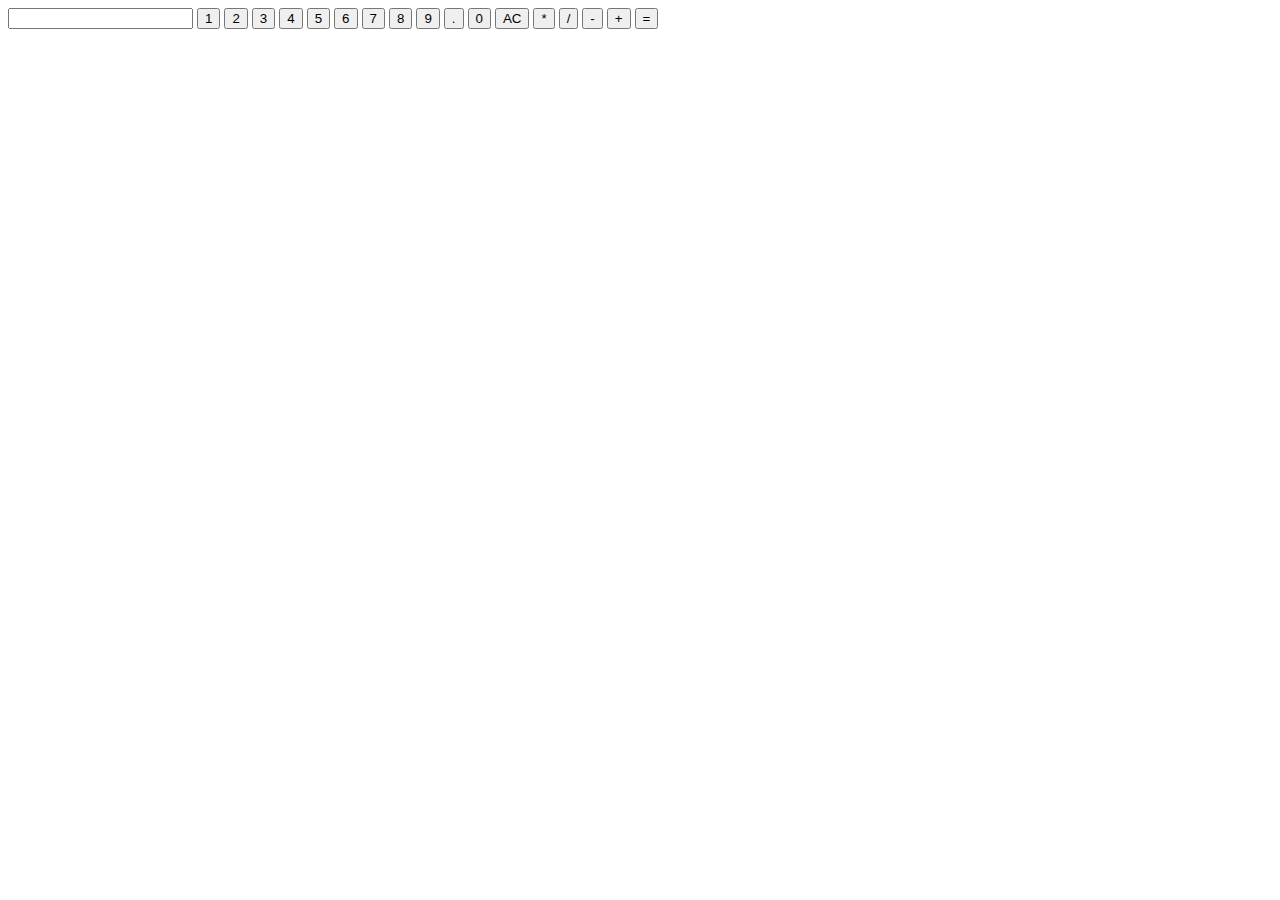
<file: 1.ustaw-tło/index.html>
<!DOCTYPE html>
<html lang="en">
<head>
	<meta charset="UTF-8">
	<title>JS Kalkulator</title>
</head>
<body>
	<div>
		<input type="text" name="nazwa"/>
		<button type="przycisk">1</button>
		<button type="przycisk">2</button>
		<button type="przycisk">3</button>
		<button type="przycisk">4</button>
		<button type="przycisk">5</button>
		<button type="przycisk">6</button>	
		<button type="przycisk">7</button>
		<button type="przycisk">8</button>
		<button type="przycisk">9</button>
		<button type="przycisk">.</button>	
		<button type="przycisk">0</button>
		<button type="przycisk">AC</button>
		<button type="przycisk">*</button>
		<button type="przycisk">/</button>
		<button type="przycisk">-</button>
		<button type="przycisk">+</button>
		<button type="przycisk">=</button>		
	</div>
	
	
	<script src="js/custom.js"></script>
</body>
</html>
</file>
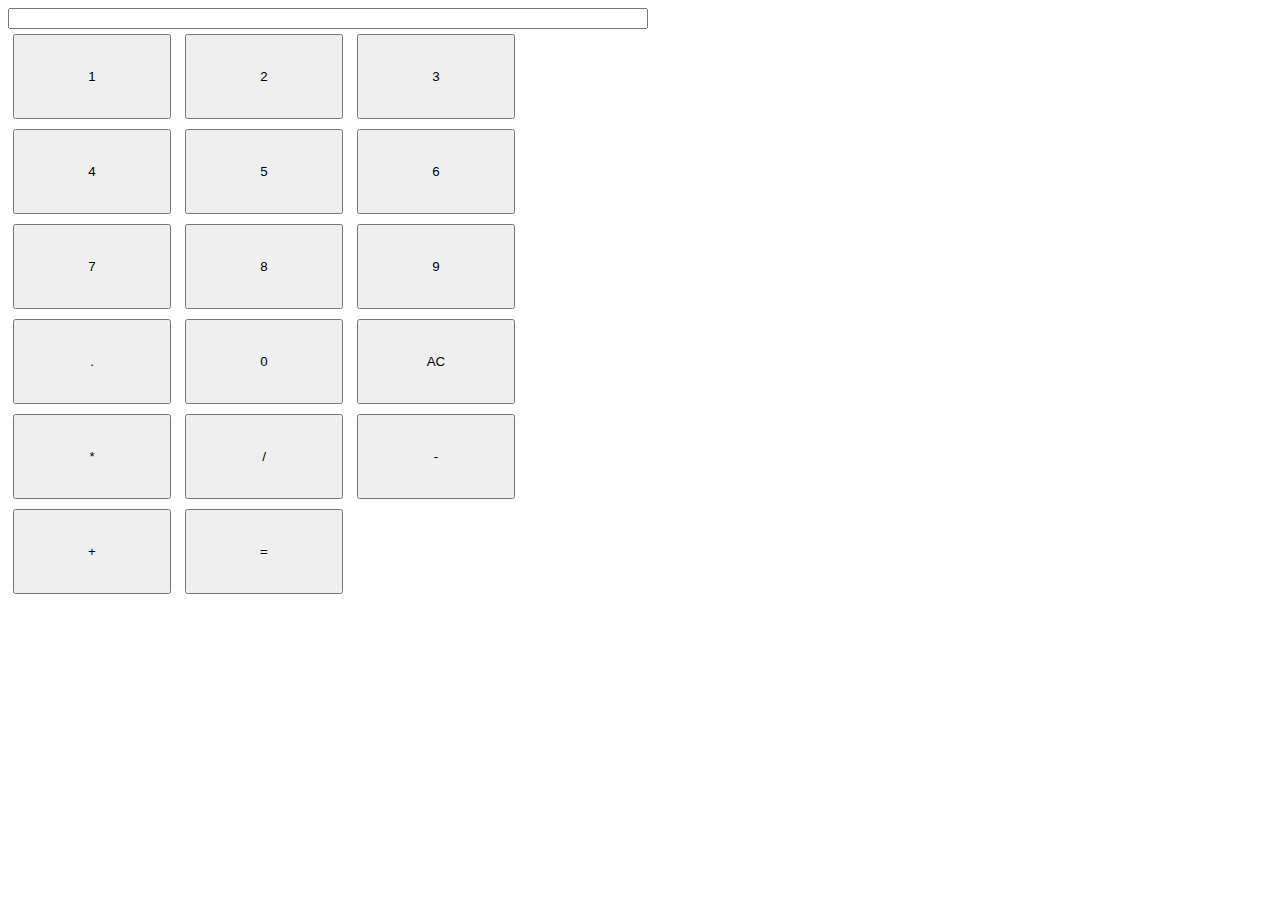
<file: 2.kalkulator/index.html>
<!DOCTYPE html>
<html lang="en">
<head>
	<meta charset="UTF-8">
	<title>JS Kalkulator</title>
	
	<link rel="stylesheet" href="css/style.css">
	
</head>
<body>
	<div id=kalkulator>
		<input type="text" id="wyswietl" name="tekst" readonly><br />
		<button type="przycisk"value=1 onClick="kliknietoCyfre(1)">1</button>
		<button type="przycisk"value=2 onClick="kliknietoCyfre(2)">2</button>
		<button type="przycisk"value=3 onClick="kliknietoCyfre(3)">3</button>
		<button type="przycisk"value=4 onClick="kliknietoCyfre(4)">4</button>
		<button type="przycisk"value=5 onClick="kliknietoCyfre(5)">5</button>
		<button type="przycisk"value=6 onClick="kliknietoCyfre(6)">6</button>	
		<button type="przycisk"value=7 onClick="kliknietoCyfre(7)">7</button>
		<button type="przycisk"value=8 onClick="kliknietoCyfre(8)">8</button>
		<button type="przycisk"value=9 onClick="kliknietoCyfre(9)">9</button>
		<button type="przycisk"value="." onClick="kliknietoKropke('.')">.</button>	
		<button type="przycisk"value=0 onClick="kliknietoCyfre(0)">0</button>
		<button type="przycisk"value="AC" onClick="kliknietoAC('')">AC</button>
		<button type="przycisk"value="*" onClick="kliknietoOperator('*')">*</button>
		<button type="przycisk"value="/" onClick="kliknietoOperator('/')">/</button>
		<button type="przycisk"value="-" onClick="kliknietoOperator('-')">-</button>
		<button type="przycisk"value="+" onClick="kliknietoOperator('+')">+</button>
		<button type="przycisk"value="=" onClick="kliknietoRowna()">=</button>		
	</div>
	
	<script src="js/custom.js"></script>
</body>
</html>
</file>
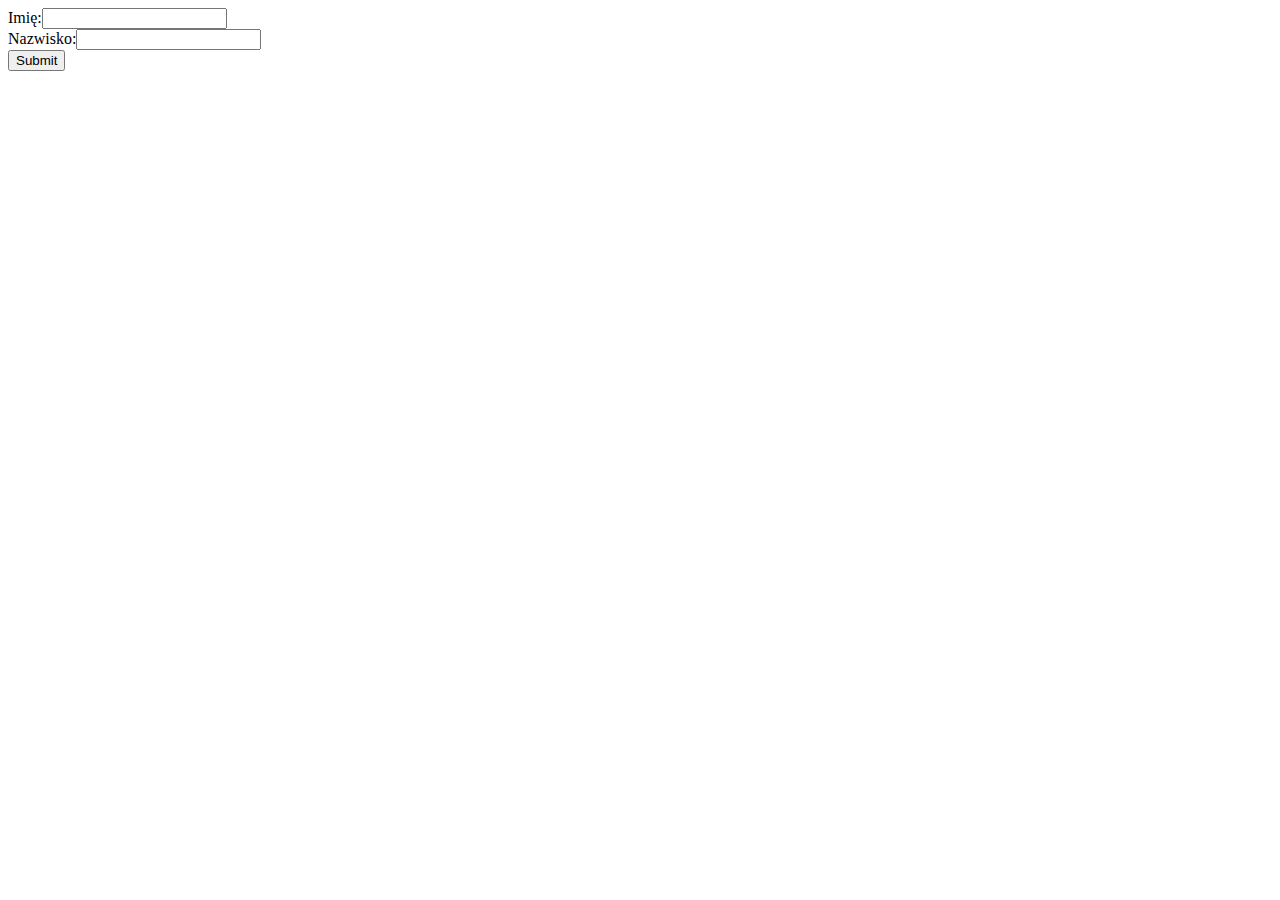
<file: 3.formularz/index.html>
<!DOCTYPE html>
<html lang="en">
<head>
	<meta charset="UTF-8">
	<title>Formularz</title>
</head>
<body>
	<form id="form" action="">
		Imię:<input type="text" id="imie"><br />
		Nazwisko:<input type="text" id="nazwisko"><br />
		<input id="przycisk" type="submit" value="Submit">
	</form>
	
	
	<script src="js/custom.js"></script>
</body>
</html>
</file>
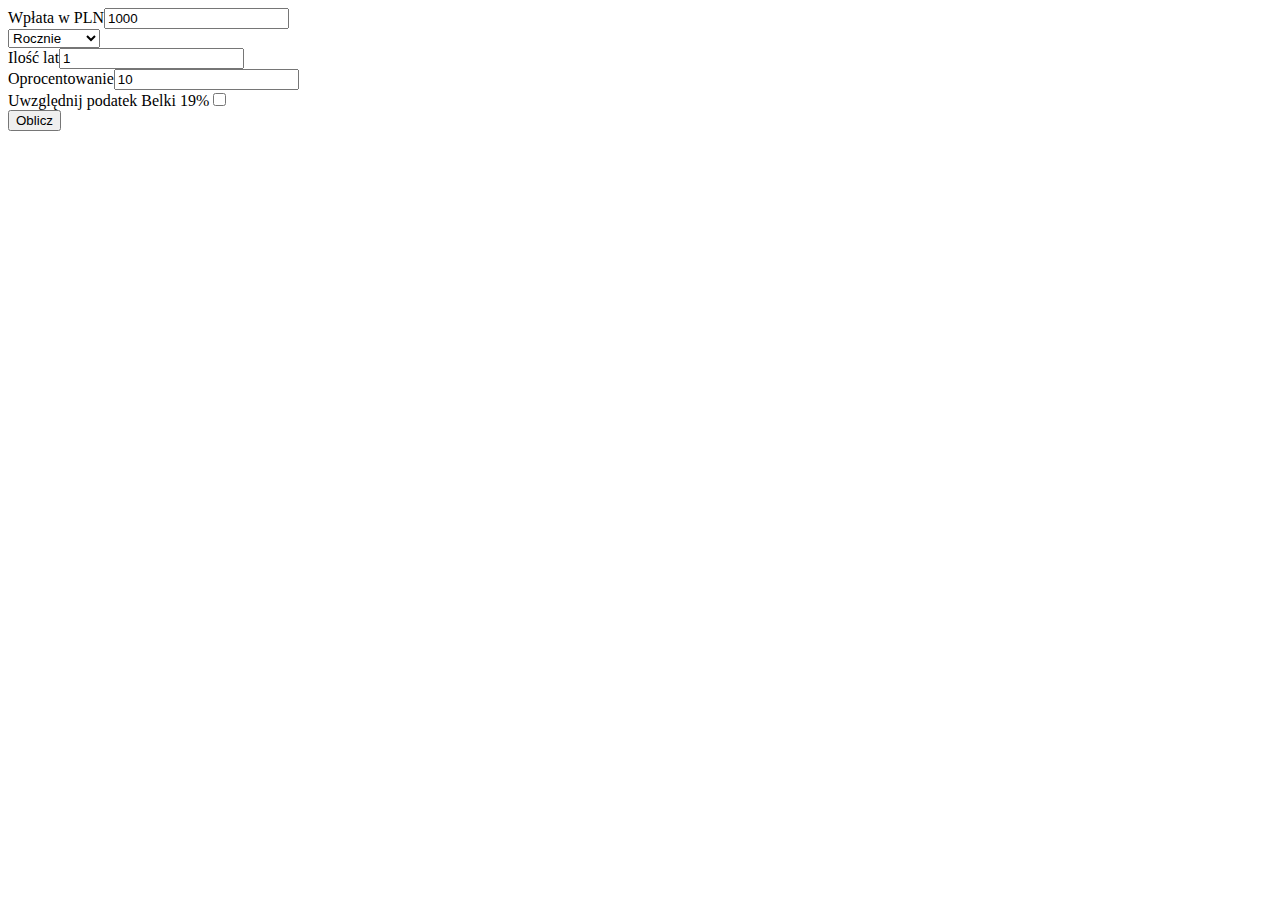
<file: 4.kalkulator-odsetek/index.html>
<!DOCTYPE html>
<html lang="en">
<head>
	<meta charset="UTF-8">
	<title>Kalkulator odsetek</title>
</head>
<body>
	<form action="">
		<label for="wplata">Wpłata w PLN</label><input type="number" id="wplataPLN" value="1000" min="0"><br />
		<select name="" id="okresKapitalizacji">
			<option value="12">Miesięcznie</option>
			<option value="4">Kwartalnie</option>
			<option value="1" selected="selected">Rocznie</option>
		</select><br />
		<label for="ilosclat">Ilość lat</label><input type="number" id="iloscLat" value="1" min="1"><br />
		<label for="oprocentowanie">Oprocentowanie</label><input type="number" id="oprocentowanie" value="10" min="0"><br />
		<label for="podatek"></label>Uwzględnij podatek Belki 19%<input type="checkbox" id="podatek"><br />
		<button type="submit" id="przycisk">Oblicz</button>
	</form>
	<p id="wynik"></p>
	
	<script src="js/custom.js"></script>
</body>
</html>
</file>
<file: 2.kalkulator/css/style.css>
div {
	width:50%;
}

div input {
	width:100%;
}

button {
	width: 25%;
	height: 85px;
	margin: 5px;
}
</file>
